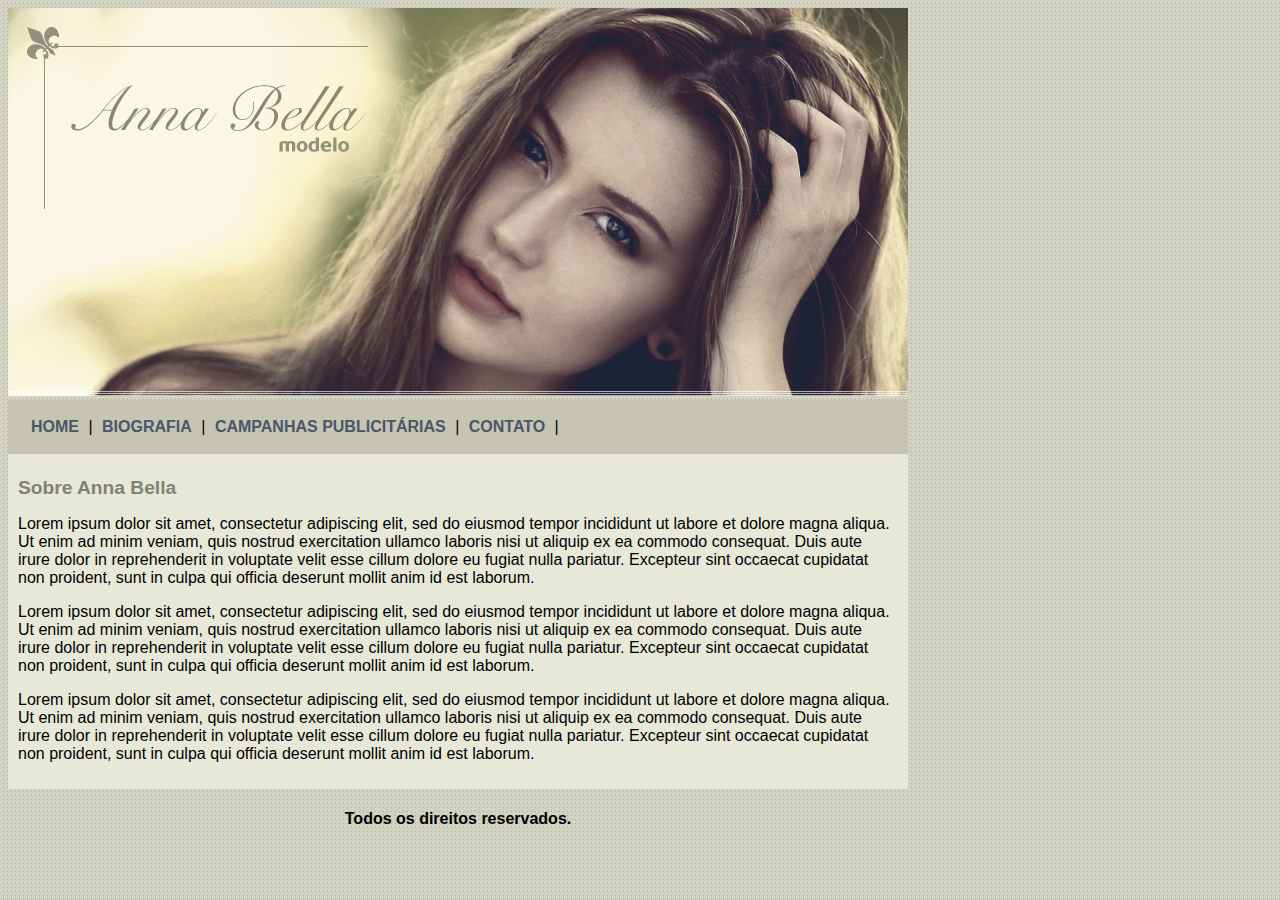
<file: Aula 43 - Projeto Anabella/index.html>
<!DOCTYPE html>
<html lang="en">

<head>
    <meta charset="UTF-8">
    <meta name="viewport" content="width=device-width, initial-scale=1.0">
    <title>Anna Bella Oficial</title>
    <link rel="stylesheet" type="text/css" href="index.css">
</head>

<body>

    <div id="principal">
        <img src="imagens/capa.png">

        <div id="menu">
            <a href="index.html">HOME</a> |
            <a href="biografia.html">BIOGRAFIA</a> |
            <a href="campanhas-publicitarias.html">CAMPANHAS PUBLICITÁRIAS</a> |
            <a href="contato.html">CONTATO</a> |
        </div>

        <div id="conteudo">
            <h1>Sobre Anna Bella</h1>
            <p>
                Lorem ipsum dolor sit amet, consectetur adipiscing elit, sed do eiusmod tempor incididunt ut labore et dolore magna aliqua. Ut enim ad minim veniam, quis nostrud exercitation ullamco laboris nisi ut aliquip ex ea commodo consequat. Duis aute irure dolor in reprehenderit in voluptate velit esse cillum dolore eu fugiat nulla pariatur. Excepteur sint occaecat cupidatat non proident, sunt in culpa qui officia deserunt mollit anim id est laborum.
            </p>

            <p>
                Lorem ipsum dolor sit amet, consectetur adipiscing elit, sed do eiusmod tempor incididunt ut labore et dolore magna aliqua. Ut enim ad minim veniam, quis nostrud exercitation ullamco laboris nisi ut aliquip ex ea commodo consequat. Duis aute irure dolor in reprehenderit in voluptate velit esse cillum dolore eu fugiat nulla pariatur. Excepteur sint occaecat cupidatat non proident, sunt in culpa qui officia deserunt mollit anim id est laborum.
            </p>

            <p>
                Lorem ipsum dolor sit amet, consectetur adipiscing elit, sed do eiusmod tempor incididunt ut labore et dolore magna aliqua. Ut enim ad minim veniam, quis nostrud exercitation ullamco laboris nisi ut aliquip ex ea commodo consequat. Duis aute irure dolor in reprehenderit in voluptate velit esse cillum dolore eu fugiat nulla pariatur. Excepteur sint occaecat cupidatat non proident, sunt in culpa qui officia deserunt mollit anim id est laborum.
            </p>
        </div>

        <div id="rodape">
            <h4>Todos os direitos reservados.</h4>
        </div>

    </div>
</body>
</html>
</file>
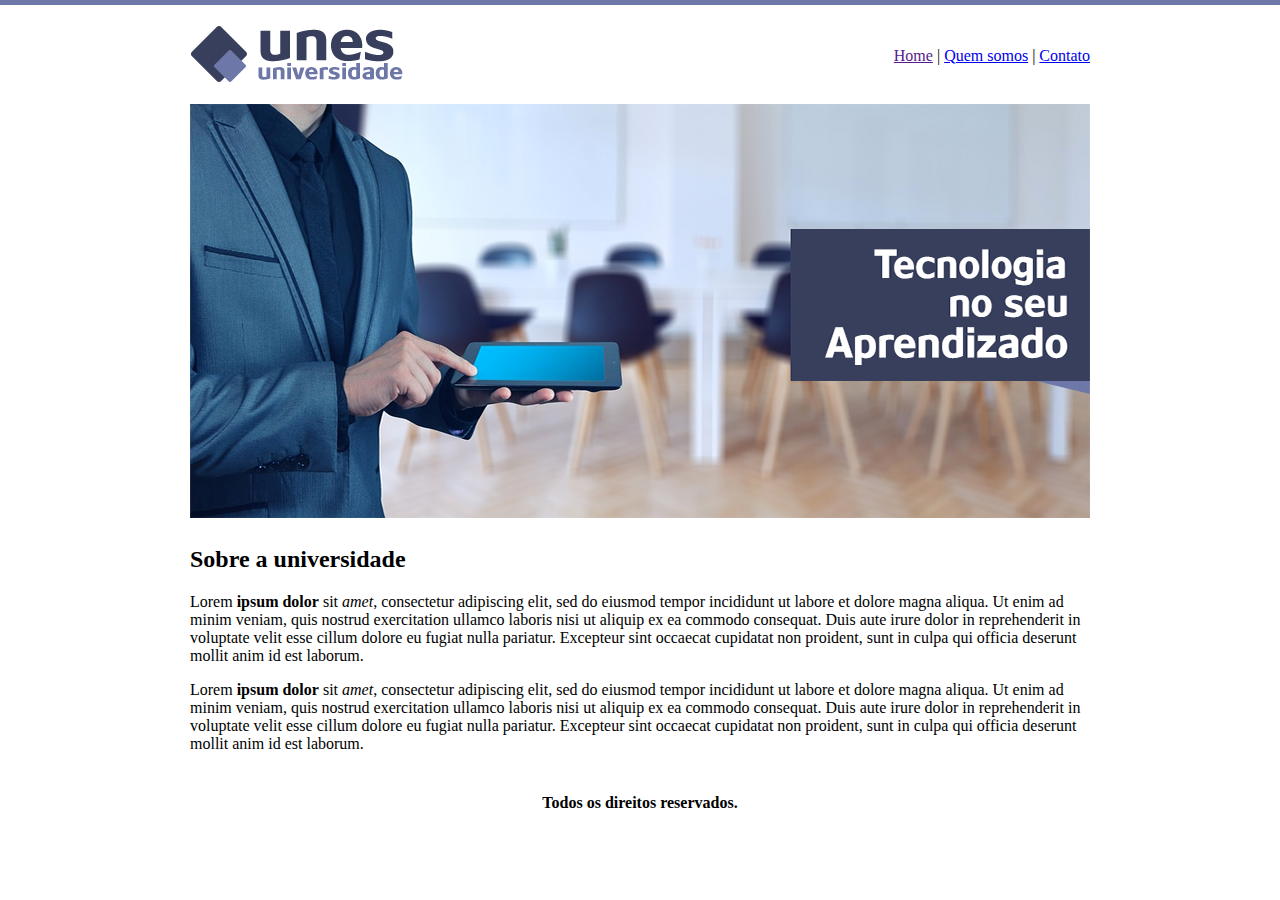
<file: aula29/index.html>
<!DOCTYPE html>
<html lang="en">
<head>
    <meta charset="UTF-8">
    <meta name="viewport" content="width=device-width, initial-scale=1.0">
    <title>UNES - Página Inicial</title>
</head>
<body background="imagens/fundo2.png">

<table border="0" width="900" align="center">
    <tr>
        <td height="89"><img src="imagens/logo.png"></td>
        <td align="right">
            <a href="">Home</a> |
            <a href="quem-somos.html">Quem somos<a> |
            <a href="contatos.html">Contato</a>
        </td>
    </tr>

        <tr>
            <td colspan="2"><img src="imagens/capa.png"></td>
        </tr>
    
        <tr>
            <td colspan="2"><h2>Sobre a universidade</h2>
            <p>Lorem <b>ipsum dolor</b> sit <em>amet</em>, consectetur adipiscing elit, sed do eiusmod tempor incididunt ut labore et dolore magna aliqua. Ut enim ad minim veniam, quis nostrud exercitation ullamco laboris nisi ut aliquip ex ea commodo consequat. Duis aute irure dolor in reprehenderit in voluptate velit esse cillum dolore eu fugiat nulla pariatur. Excepteur sint occaecat cupidatat non proident, sunt in culpa qui officia deserunt mollit anim id est laborum.</p>
            <p>Lorem <b>ipsum dolor</b> sit <em>amet</em>, consectetur adipiscing elit, sed do eiusmod tempor incididunt ut labore et dolore magna aliqua. Ut enim ad minim veniam, quis nostrud exercitation ullamco laboris nisi ut aliquip ex ea commodo consequat. Duis aute irure dolor in reprehenderit in voluptate velit esse cillum dolore eu fugiat nulla pariatur. Excepteur sint occaecat cupidatat non proident, sunt in culpa qui officia deserunt mollit anim id est laborum.</p>
            </td>
        </tr>
        <tr>
            <td colspan="2" align="center"><h4>Todos os direitos reservados.</h4></td>
        </tr>
    
</table>
</body>
</html>
</file>
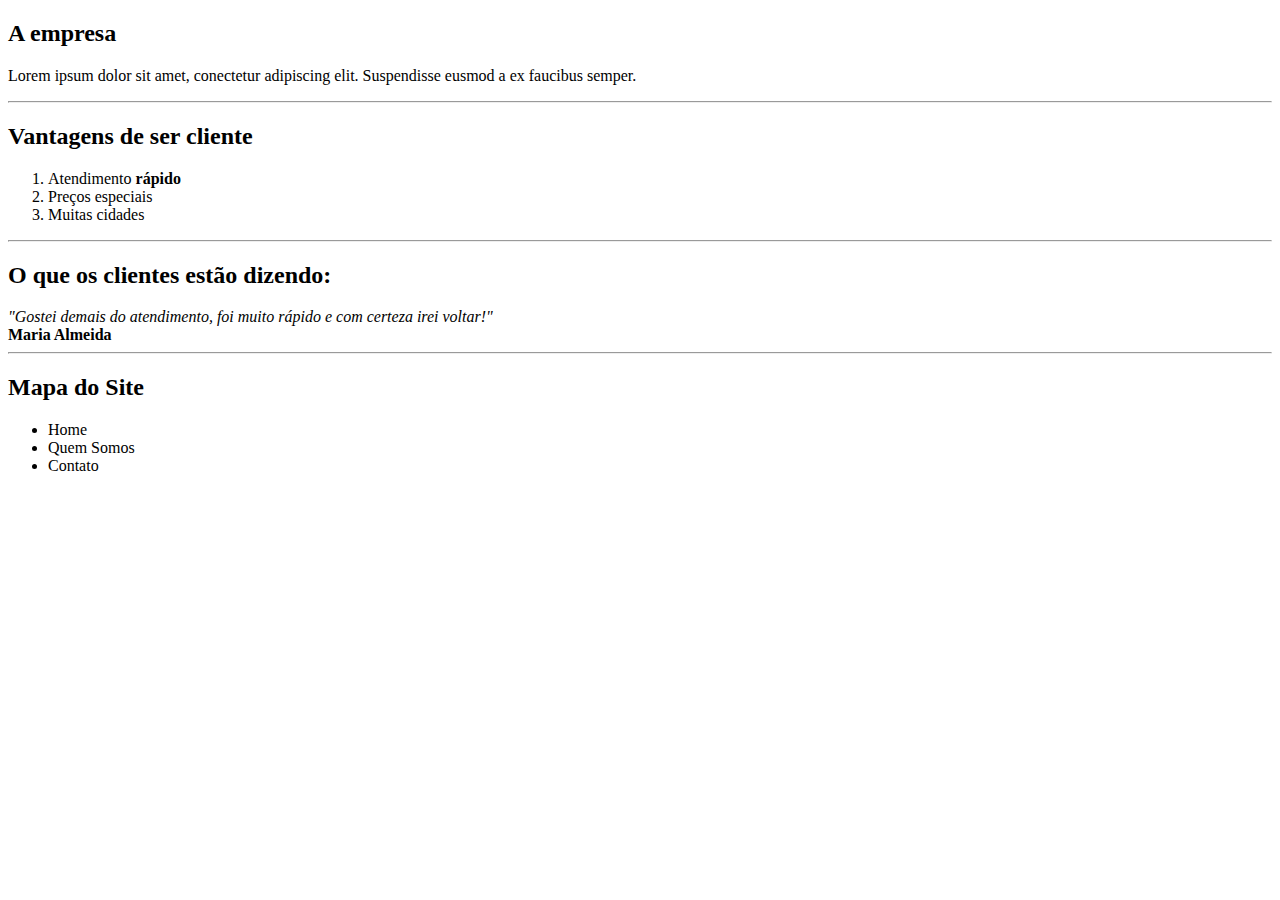
<file: aula21.html>
<!DOCTYPE html>
<html lang="en">
<head>
    <meta charset="UTF-8">
    <meta name="viewport" content="width=device-width, initial-scale=1.0">
    <title>Aula 21</title>
</head>
<body>
    <h2>A empresa</h2>
    <p>Lorem ipsum dolor sit amet, conectetur adipiscing elit. Suspendisse eusmod a ex faucibus semper.</p>
    <hr>

<h2>Vantagens de ser cliente</h2>
<ol>
   <li>Atendimento <b>rápido</b></li> 
   <li>Preços especiais</li>
   <li>Muitas cidades</li>
</ol>
<hr>
<h2>O que os clientes estão dizendo:</h2>
<em>"Gostei demais do atendimento, foi muito rápido e com certeza irei voltar!"</em><br>
<b>Maria Almeida</b>
<hr>
<h2>Mapa do Site</h2>
<ul>
    <li>Home</li>
    <li>Quem Somos</li>
    <li>Contato</li>
</ul>
</body>
</html>
</file>
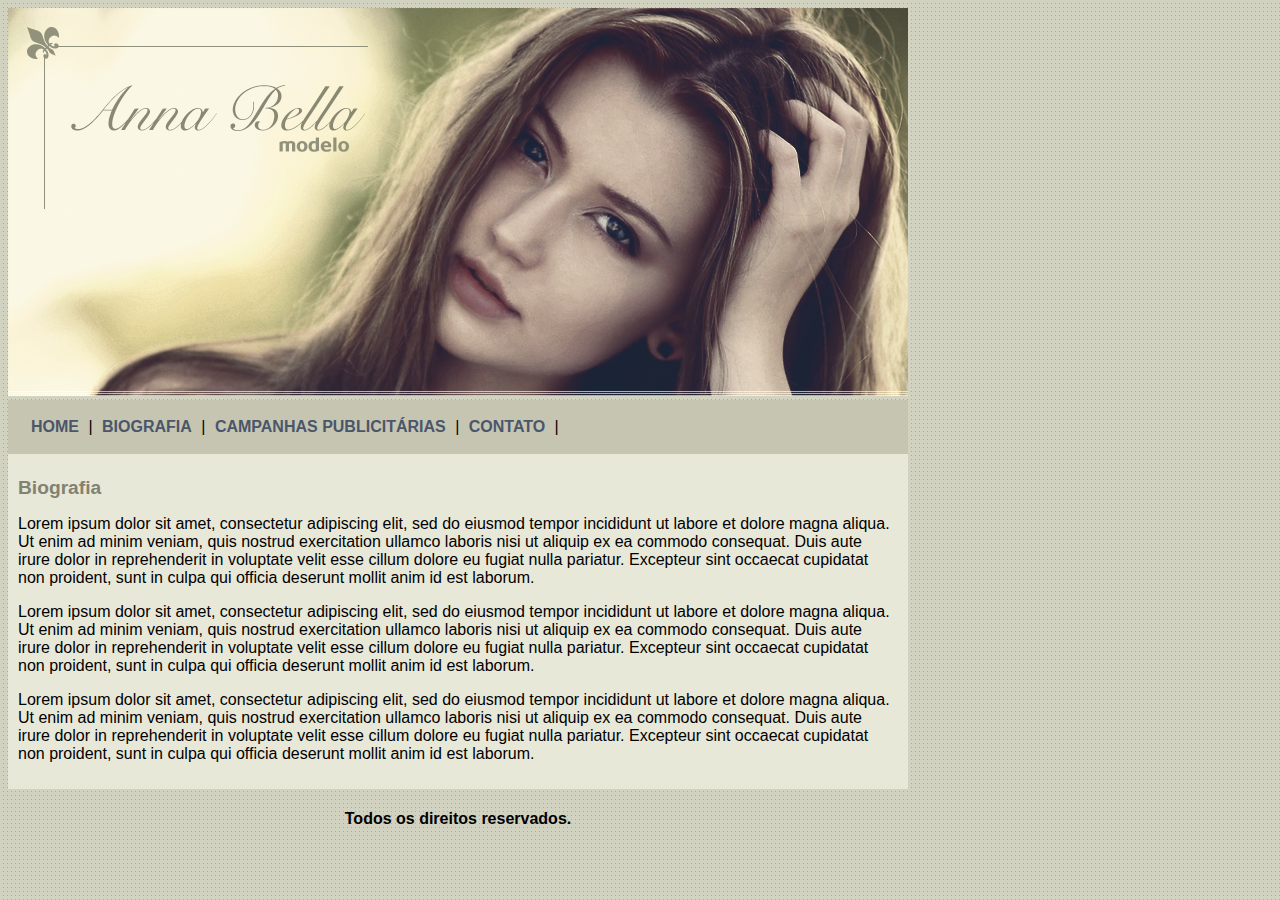
<file: Aula 43 - Projeto Anabella/biografia.html>
<!DOCTYPE html>
<html lang="en">

<head>
    <meta charset="UTF-8">
    <meta name="viewport" content="width=device-width, initial-scale=1.0">
    <title>Biografia</title>
    <link rel="stylesheet" type="text/css" href="index.css">
</head>

<body>

    <div id="principal">
        <img src="imagens/capa.png">

        <div id="menu">
            <a href="index.html">HOME</a> |
            <a href="biografia.html">BIOGRAFIA</a> |
            <a href="campanhas-publicitarias.html">CAMPANHAS PUBLICITÁRIAS</a> |
            <a href="contato.html">CONTATO</a> |
        </div>

        <div id="conteudo">
            <h1>Biografia</h1>
            <p>
                Lorem ipsum dolor sit amet, consectetur adipiscing elit, sed do eiusmod tempor incididunt ut labore et dolore magna aliqua. Ut enim ad minim veniam, quis nostrud exercitation ullamco laboris nisi ut aliquip ex ea commodo consequat. Duis aute irure dolor in reprehenderit in voluptate velit esse cillum dolore eu fugiat nulla pariatur. Excepteur sint occaecat cupidatat non proident, sunt in culpa qui officia deserunt mollit anim id est laborum.
            </p>

            <p>
                Lorem ipsum dolor sit amet, consectetur adipiscing elit, sed do eiusmod tempor incididunt ut labore et dolore magna aliqua. Ut enim ad minim veniam, quis nostrud exercitation ullamco laboris nisi ut aliquip ex ea commodo consequat. Duis aute irure dolor in reprehenderit in voluptate velit esse cillum dolore eu fugiat nulla pariatur. Excepteur sint occaecat cupidatat non proident, sunt in culpa qui officia deserunt mollit anim id est laborum.
            </p>

            <p>
                Lorem ipsum dolor sit amet, consectetur adipiscing elit, sed do eiusmod tempor incididunt ut labore et dolore magna aliqua. Ut enim ad minim veniam, quis nostrud exercitation ullamco laboris nisi ut aliquip ex ea commodo consequat. Duis aute irure dolor in reprehenderit in voluptate velit esse cillum dolore eu fugiat nulla pariatur. Excepteur sint occaecat cupidatat non proident, sunt in culpa qui officia deserunt mollit anim id est laborum.
            </p>
        </div>

        <div id="rodape">
            <h4>Todos os direitos reservados.</h4>
        </div>

    </div>
</body>
</html>
</file>
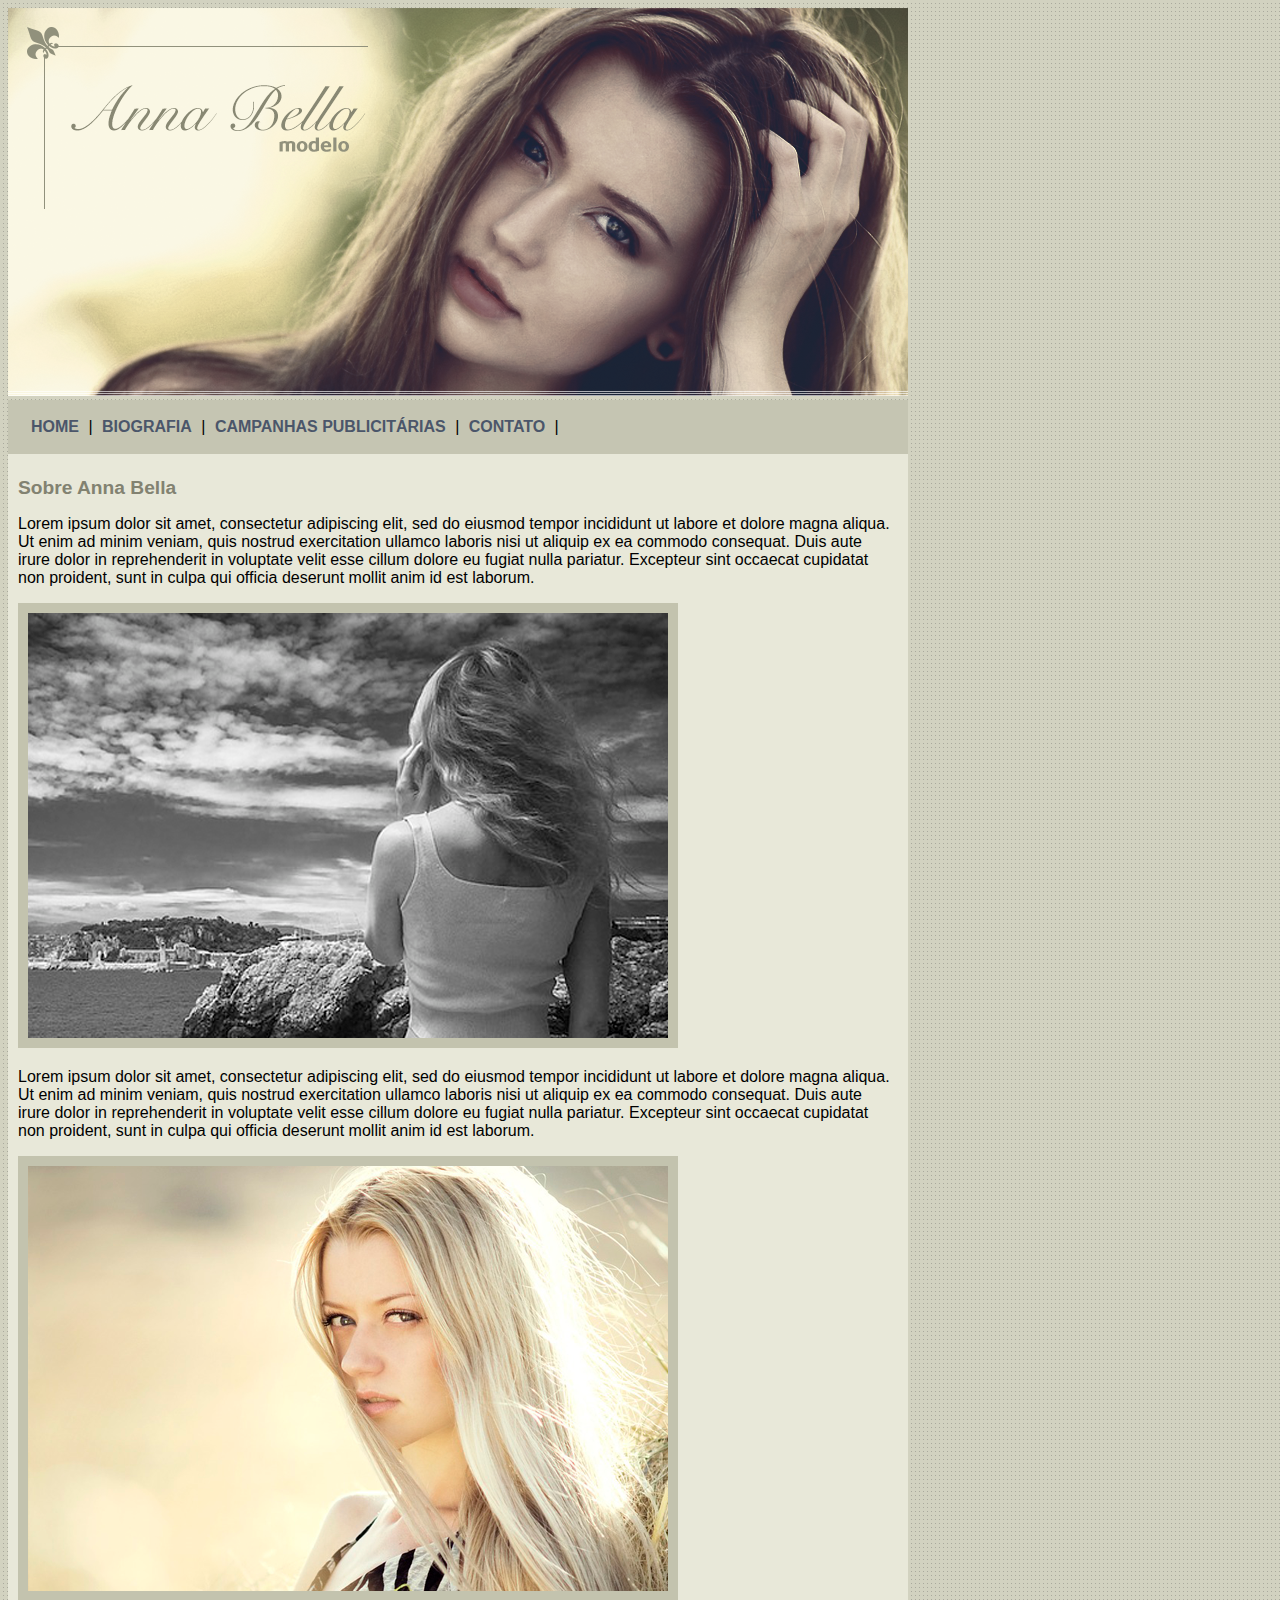
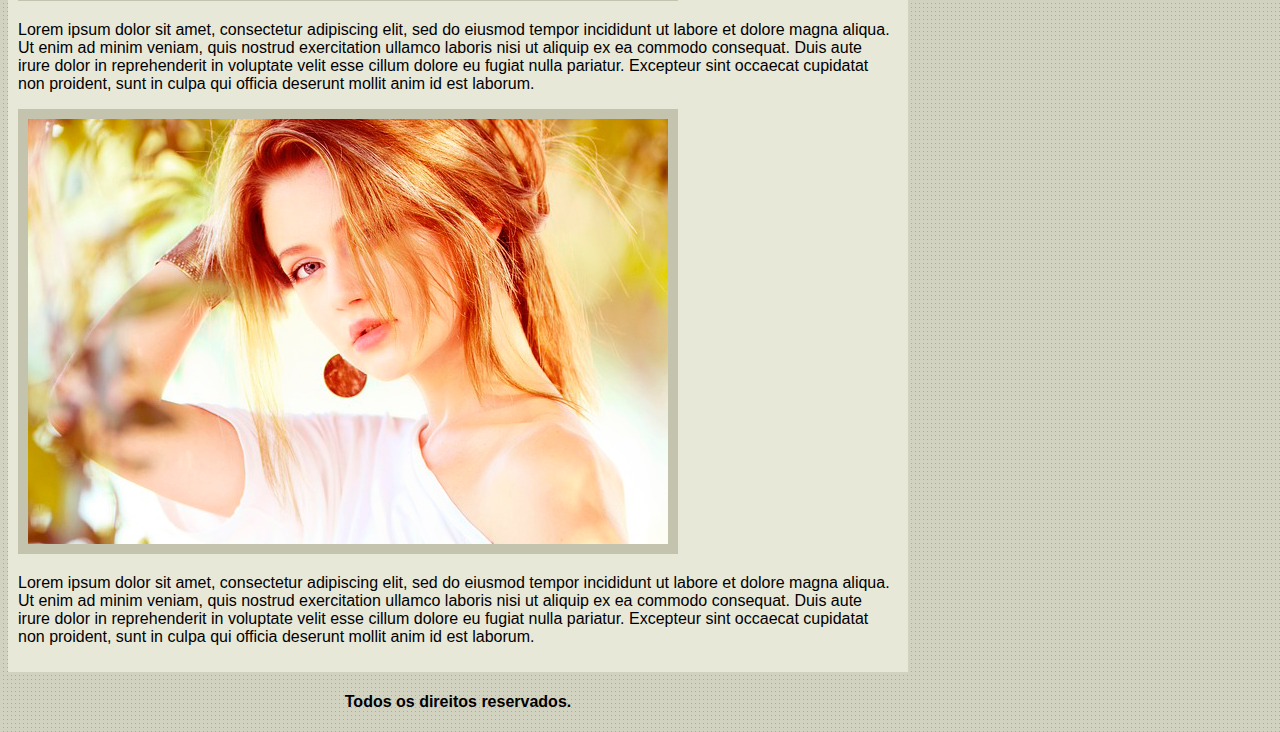
<file: Aula 43 - Projeto Anabella/campanhas-publicitarias.html>
<!DOCTYPE html>
<html lang="en">

<head>
    <meta charset="UTF-8">
    <meta name="viewport" content="width=device-width, initial-scale=1.0">
    <title>Campanhas Publicitárias</title>
    <link rel="stylesheet" type="text/css" href="index.css">
</head>

<body>

    <div id="principal">
        <img src="imagens/capa.png">

        <div id="menu">
            <a href="index.html">HOME</a> |
            <a href="biografia.html">BIOGRAFIA</a> |
            <a href="campanhas-publicitarias.html">CAMPANHAS PUBLICITÁRIAS</a> |
            <a href="contato.html">CONTATO</a> |
        </div>

        <div id="conteudo">
            <h1>Sobre Anna Bella</h1>
            <p>
                Lorem ipsum dolor sit amet, consectetur adipiscing elit, sed do eiusmod tempor incididunt ut labore et dolore magna aliqua. Ut enim ad minim veniam, quis nostrud exercitation ullamco laboris nisi ut aliquip ex ea commodo consequat. Duis aute irure dolor in reprehenderit in voluptate velit esse cillum dolore eu fugiat nulla pariatur. Excepteur sint occaecat cupidatat non proident, sunt in culpa qui officia deserunt mollit anim id est laborum.
            </p>

            <img src="imagens/foto1.png" class="img-campanha">

            <p>
                Lorem ipsum dolor sit amet, consectetur adipiscing elit, sed do eiusmod tempor incididunt ut labore et dolore magna aliqua. Ut enim ad minim veniam, quis nostrud exercitation ullamco laboris nisi ut aliquip ex ea commodo consequat. Duis aute irure dolor in reprehenderit in voluptate velit esse cillum dolore eu fugiat nulla pariatur. Excepteur sint occaecat cupidatat non proident, sunt in culpa qui officia deserunt mollit anim id est laborum.
            </p>

            <img src="imagens/foto2.png" class="img-campanha">

            <p>
                Lorem ipsum dolor sit amet, consectetur adipiscing elit, sed do eiusmod tempor incididunt ut labore et dolore magna aliqua. Ut enim ad minim veniam, quis nostrud exercitation ullamco laboris nisi ut aliquip ex ea commodo consequat. Duis aute irure dolor in reprehenderit in voluptate velit esse cillum dolore eu fugiat nulla pariatur. Excepteur sint occaecat cupidatat non proident, sunt in culpa qui officia deserunt mollit anim id est laborum.
            </p>

            <img src="imagens/foto3.png" class="img-campanha">

            <p>
                Lorem ipsum dolor sit amet, consectetur adipiscing elit, sed do eiusmod tempor incididunt ut labore et dolore magna aliqua. Ut enim ad minim veniam, quis nostrud exercitation ullamco laboris nisi ut aliquip ex ea commodo consequat. Duis aute irure dolor in reprehenderit in voluptate velit esse cillum dolore eu fugiat nulla pariatur. Excepteur sint occaecat cupidatat non proident, sunt in culpa qui officia deserunt mollit anim id est laborum.
            </p>

        </div>

        <div id="rodape">
            <h4>Todos os direitos reservados.</h4>
        </div>

    </div>
</body>
</html>
</file>
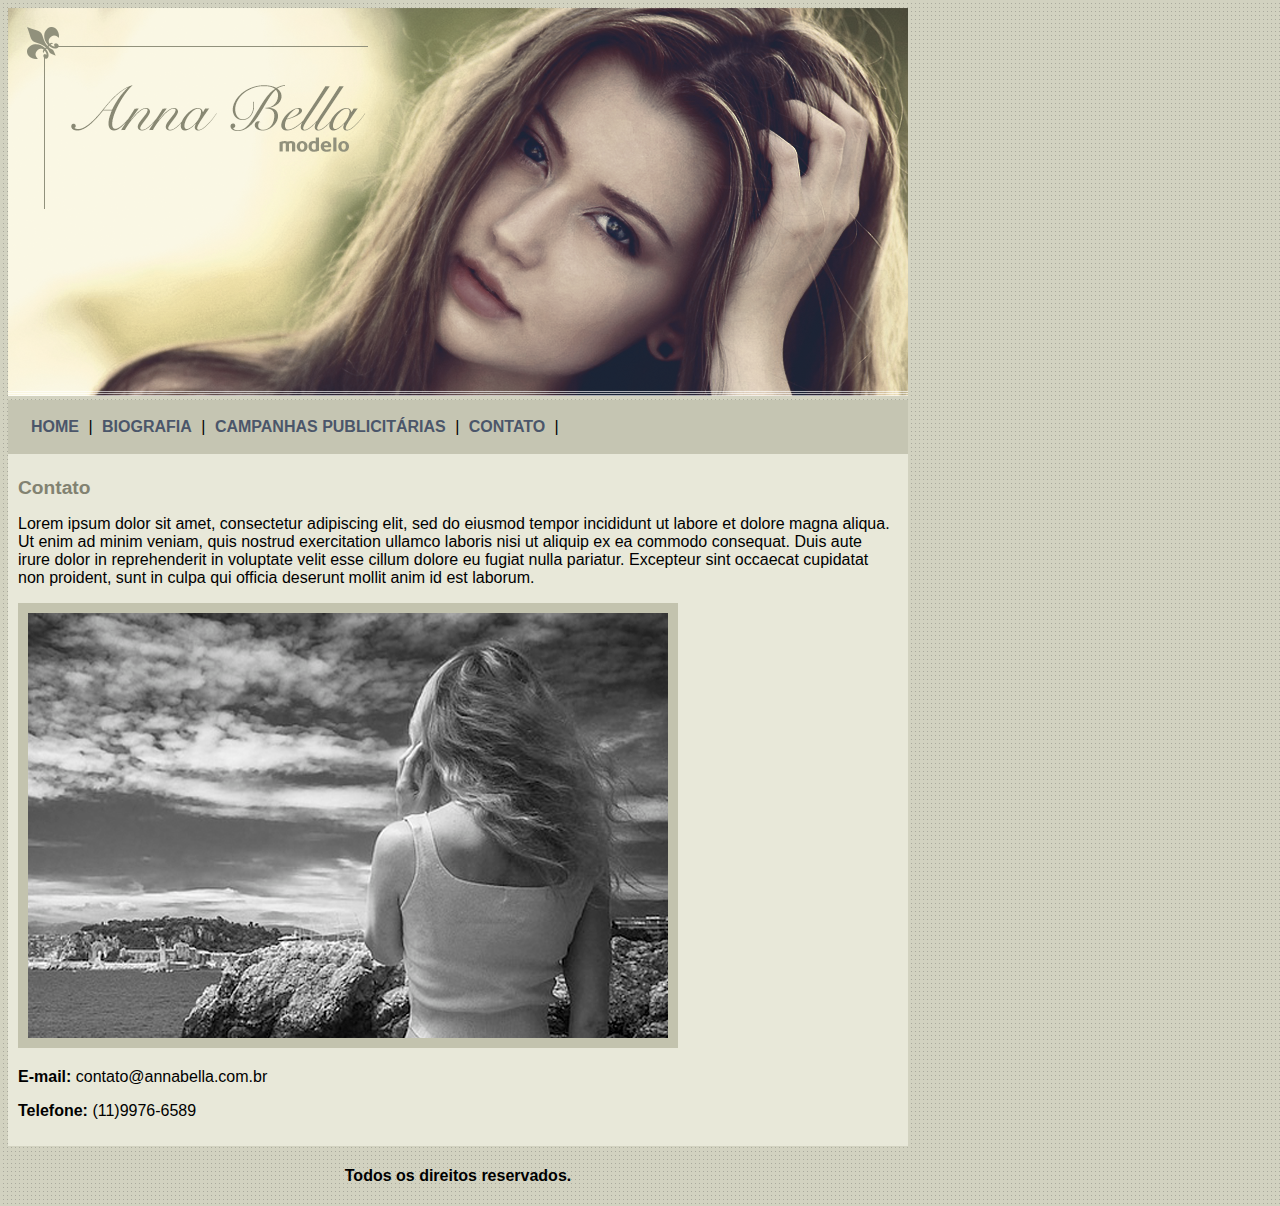
<file: Aula 43 - Projeto Anabella/contato.html>
<!DOCTYPE html>
<html lang="en">

<head>
    <meta charset="UTF-8">
    <meta name="viewport" content="width=device-width, initial-scale=1.0">
    <title>Contato</title>
    <link rel="stylesheet" type="text/css" href="index.css">
</head>

<body>

    <div id="principal">
        <img src="imagens/capa.png">

        <div id="menu">
            <a href="index.html">HOME</a> |
            <a href="biografia.html">BIOGRAFIA</a> |
            <a href="campanhas-publicitarias.html">CAMPANHAS PUBLICITÁRIAS</a> |
            <a href="contato.html">CONTATO</a> |
        </div>

        <div id="conteudo">
            <h1>Contato</h1>
            <p>
                Lorem ipsum dolor sit amet, consectetur adipiscing elit, sed do eiusmod tempor incididunt ut labore et dolore magna aliqua. Ut enim ad minim veniam, quis nostrud exercitation ullamco laboris nisi ut aliquip ex ea commodo consequat. Duis aute irure dolor in reprehenderit in voluptate velit esse cillum dolore eu fugiat nulla pariatur. Excepteur sint occaecat cupidatat non proident, sunt in culpa qui officia deserunt mollit anim id est laborum.
            </p>

            <img src="imagens/foto1.png" class="img-campanha">
            <p><b>E-mail: </b>contato@annabella.com.br</p>
            <p><b>Telefone: </b>(11)9976-6589</p>
        </div>

        <div id="rodape">
            <h4>Todos os direitos reservados.</h4>
        </div>

    </div>
</body>
</html>
</file>
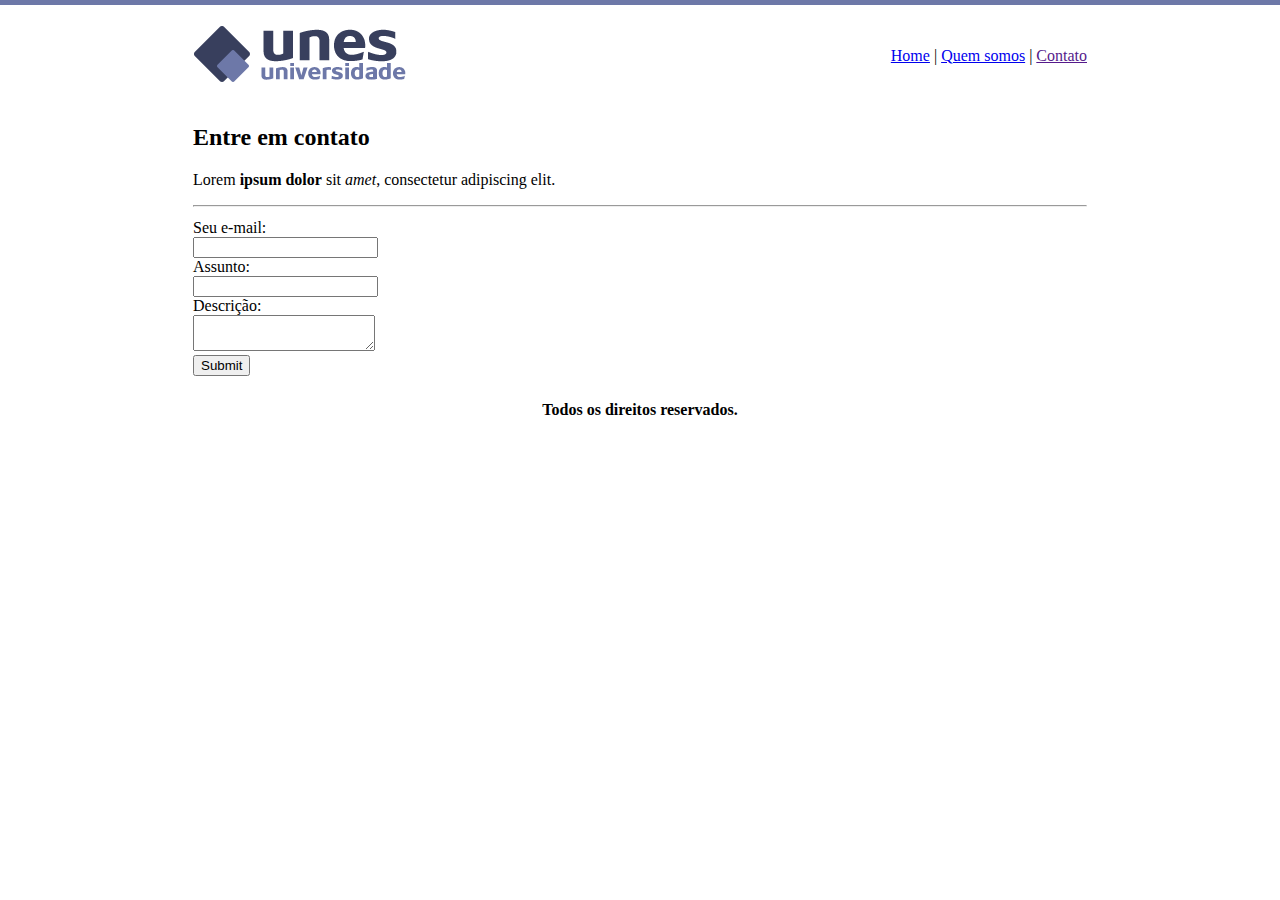
<file: aula29/contato.html>
<!DOCTYPE html>
<html lang="en">
<head>
    <meta charset="UTF-8">
    <meta name="viewport" content="width=device-width, initial-scale=1.0">
    <title>UNES - Contato</title>
</head>
<body background="imagens/fundo2.png">

<table border="0" width="900" align="center">
    <tr>
        <td height="89"><img src="imagens/logo.png"></td>
        <td align="right">
            <a href="index.html">Home</a> |
            <a href="quem-somos.html">Quem somos<a> |
            <a href="">Contato</a>
        </td>
    </tr>

        <tr>
            <td colspan="2"><h2>Entre em contato</h2>
            <p>Lorem <b>ipsum dolor</b> sit <em>amet</em>, consectetur adipiscing elit.</p>
            <hr>
            </td>
        </tr>

        <tr>
            <td>
                <form>
                    Seu e-mail:<br>
                    <input type="text" name="email"><br>

                    Assunto:<br>
                    <input type="text" name="assunto"><br>

                    Descrição:<br>
                    <textarea></textarea><br>

                    <input type="submit" name="Enviar">
                </form>
            </td>
        </tr>
        
        <tr>
            <td colspan="2" align="center"><h4>Todos os direitos reservados.</h4></td>
        </tr>
    
</table>
</body>
</html>
</file>
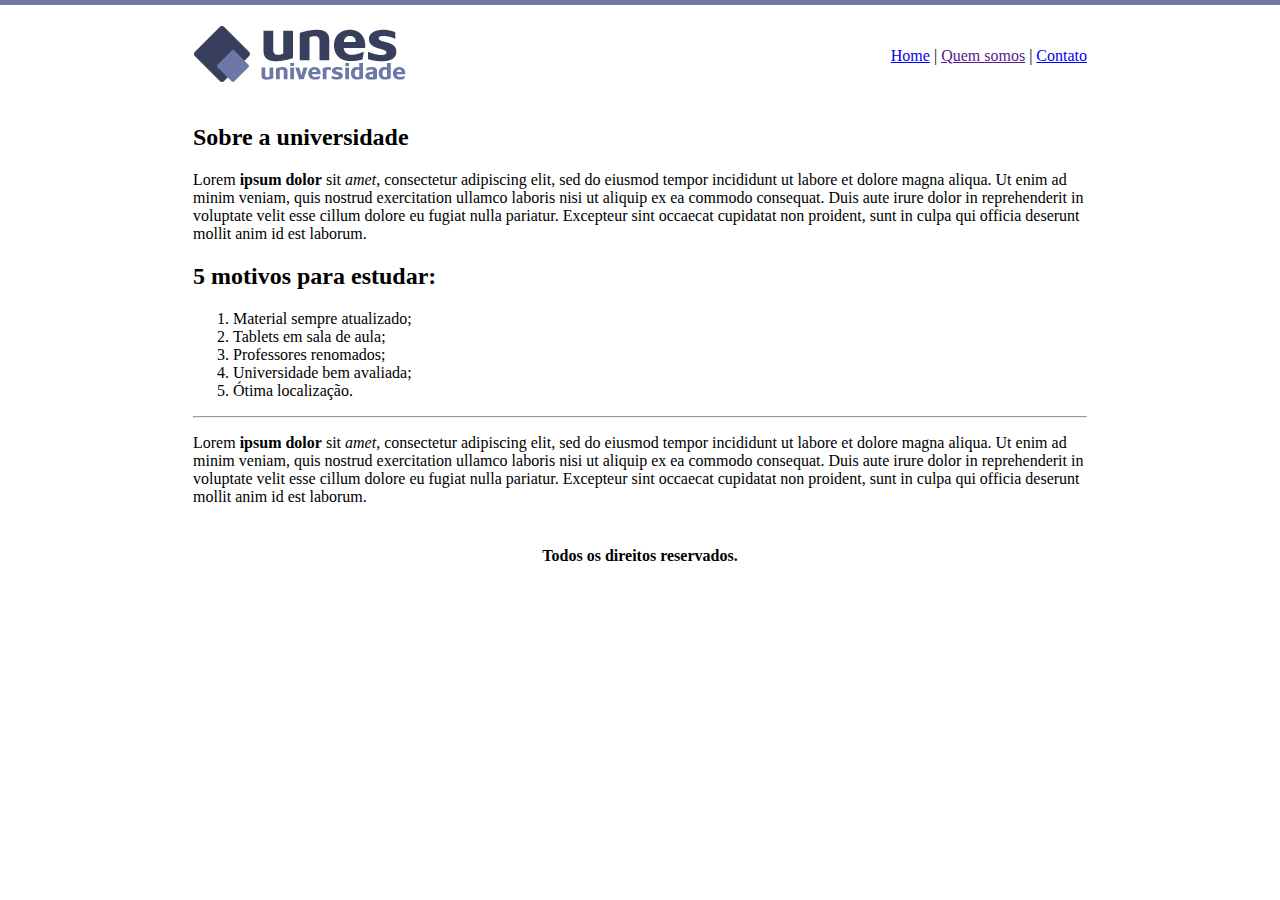
<file: aula29/quem-somos.html>
<!DOCTYPE html>
<html lang="en">
<head>
    <meta charset="UTF-8">
    <meta name="viewport" content="width=device-width, initial-scale=1.0">
    <title>UNES - Quem somos</title>
</head>
<body background="imagens/fundo2.png">

<table border="0" width="900" align="center">
    <tr>
        <td height="89"><img src="imagens/logo.png"></td>
        <td align="right">
            <a href="index.html">Home</a> |
            <a href="">Quem somos<a> |
            <a href="contato.html">Contato</a>
        </td>
    </tr>
    
        <tr>
            <td colspan="2"><h2>Sobre a universidade</h2>
            <p>Lorem <b>ipsum dolor</b> sit <em>amet</em>, consectetur adipiscing elit, sed do eiusmod tempor incididunt ut labore et dolore magna aliqua. Ut enim ad minim veniam, quis nostrud exercitation ullamco laboris nisi ut aliquip ex ea commodo consequat. Duis aute irure dolor in reprehenderit in voluptate velit esse cillum dolore eu fugiat nulla pariatur. Excepteur sint occaecat cupidatat non proident, sunt in culpa qui officia deserunt mollit anim id est laborum.</p>

            <h2>5 motivos para estudar:</h2>
            <ol>
                <li>Material sempre atualizado;</li>
                <li>Tablets em sala de aula;</li>
                <li>Professores renomados;</li>
                <li>Universidade bem avaliada;</li>
                <li>Ótima localização.</li>
            </ol>
            <hr>
            <p>Lorem <b>ipsum dolor</b> sit <em>amet</em>, consectetur adipiscing elit, sed do eiusmod tempor incididunt ut labore et dolore magna aliqua. Ut enim ad minim veniam, quis nostrud exercitation ullamco laboris nisi ut aliquip ex ea commodo consequat. Duis aute irure dolor in reprehenderit in voluptate velit esse cillum dolore eu fugiat nulla pariatur. Excepteur sint occaecat cupidatat non proident, sunt in culpa qui officia deserunt mollit anim id est laborum.</p>
            </td>
        </tr>
        <tr>
            <td colspan="2" align="center"><h4>Todos os direitos reservados.</h4></td>
        </tr>
    
</table>
</body>
</html>
</file>
<file: Aula 43 - Projeto Anabella/index.css>
body{
    background: #d2d2c1 url('imagens/fundo.png');
    font: 16px Arial, Helvetica, sans-serif;
}

#principal{
    width: 900px;
}

#menu{
    background: #c5c5b2;
    padding: 18px;
}

#conteudo{
    background: #e8e8d9;
    padding: 10px;
}

#rodape{
    text-align: center;
}

a{
    color: #4b566a;
    text-decoration: none;
    font-weight: bold;
    padding: 5px;
} 

h1{
    color: #828271;
    font-size: 1.2em;
}

.img-campanha{
    border: 10px solid #c3c3ae;
}
</file>
